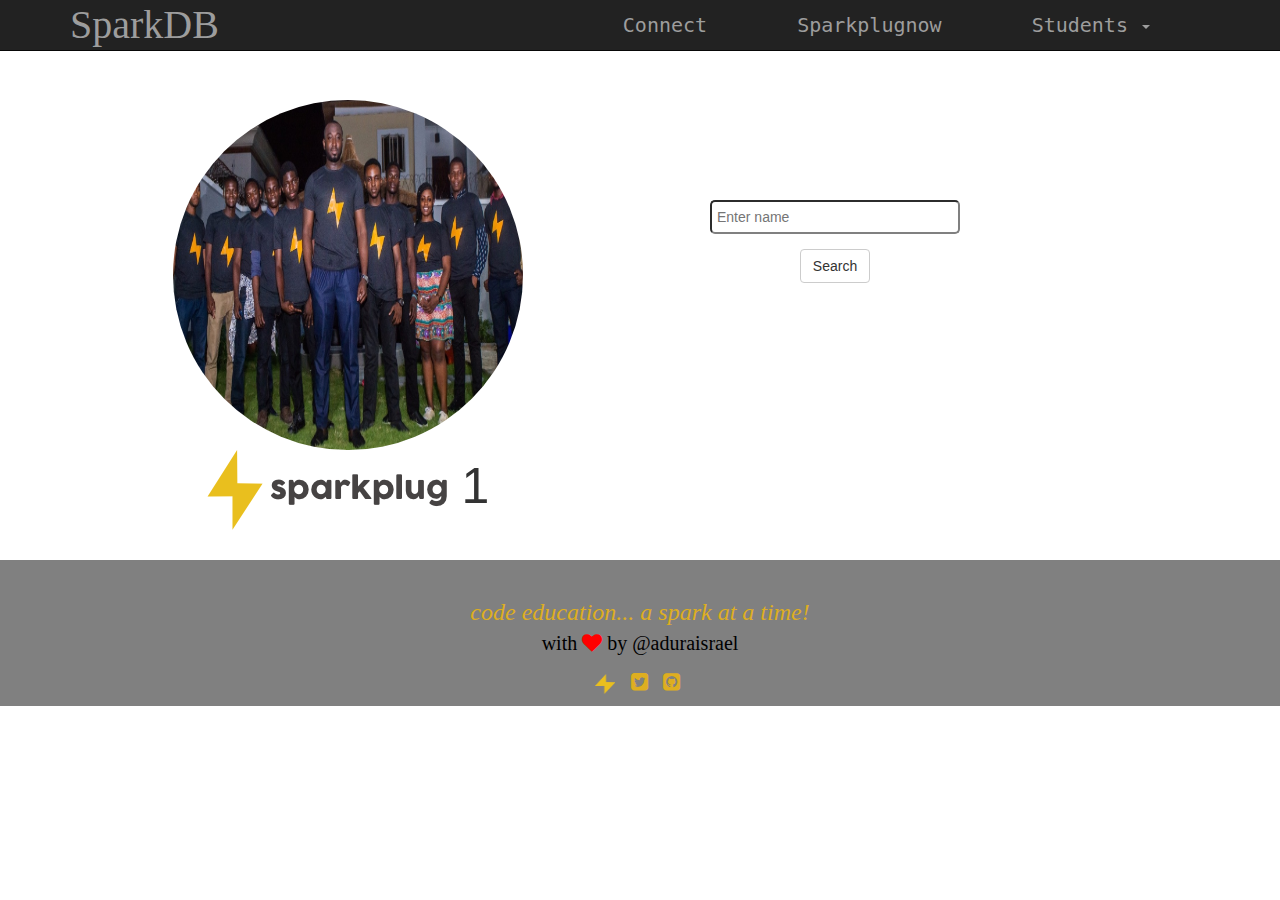
<file: index.html>
<!DOCTYPE html>
              <html>
              <head>
              <meta charset="utf-8" />
              <title>Database-Sparkplugnow</title>
              <meta name="viewport" content="width=device-width, initial-scale=1">
              <link href="css/styles.css" type="text/css" rel ="stylesheet">
              <link href="css/bootstrap.min.css" type ="text/css" rel = "stylesheet" >
              

            <link href="https://maxcdn.bootstrapcdn.com/bootstrap/3.3.7/css/bootstrap.min.css" rel="stylesheet"
              integrity="sha384-BVYiiSIFeK1dGmJRAkycuHAHRg32OmUcww7on3RYdg4Va+PmSTsz/K68vbdEjh4u" crossorigin="anonymous">
            <link href="https://maxcdn.bootstrapcdn.com/font-awesome/4.7.0/css/font-awesome.min.css" rel="stylesheet"
              integrity="sha384-wvfXpqpZZVQGK6TAh5PVlGOfQNHSoD2xbE+QkPxCAFlNEevoEH3Sl0sibVcOQVnN" crossorigin="anonymous">


              <link href="css/awesomplete.css" type ="text/css" rel="stylesheet" > 
              </head>
              <body>
              <div class="main">
              <section>
                <nav class="navbar navbar-inverse navbar-fixed-top">
                  <div class="container">
                    <div class="navbar-header">
                      <button type="button" class="navbar-toggle" data-toggle="collapse" data-target="#myNavbar">
                        <span class="icon-bar"></span>
                        <span class="icon-bar"></span>
                        <span class="icon-bar"></span>                        
                      </button>
                      <a class="navbar-brand" href="index.html">SparkDB</a>
                    </div>
                    <div class="collapse navbar-collapse" id="myNavbar">
                      <ul class="nav navbar-nav navbar-right">
                        <li><a href="#sparkConnect" id="toSpark" class="smoothScroll" >Connect</a></li>
                        <li><a href="http://www.sparkplugnow.com"  target="blank">Sparkplugnow</a></li>
                        <li class="dropdown">
                        <a href="#" class="dropdown-toggle" data-toggle="dropdown" role="button" aria-  -
                        haspopup="true" aria-expanded="false">Students <span class="caret"></span></a>
                        <ul class="dropdown-menu">
                        <li class='div' ><a href="#" id ="israel">Israel</a></li>
                        <li class='div'><a href="#" id="david">David</a></li>
                        <li class='div'><a href="#" id="memuna" >Memuna</a></li>
                        <li class='div'><a href="#" id="chidera">Chidera</a></li>
                        <li class='div'><a href="#" id="tobi">Tobi</a></li>
                        <li class='div'><a href="#" id="zubair">Zubair</a></li>
                        <li class='div'><a href="#" id="stephen">Stephen</a></li>
                        <li class='div'><a href="#" id ="lekan">Lekan</a></li>
                        <li class='div'><a href="#" id="alex">Alex</a></li>
                        <li class='div'><a href="#" id="sule">Suleiman</a></li>
                        <li class='div'><a href="#" id="afeez">Afeez</a></li>
                        <li><a href="#"></a></li>
                        <li role="separator" class="divider page-header"></li>
                        <li><a href="#" id="president"><b><em>President/Founder</em></b></a></li>
                        <li role="separator" class="divider"></li>
                        <li class='div'><a href="#" id="olumide">Olumide Adewumi</a></li>
                        </ul>
                        </li>
                      </ul>
                    </div>
                  </div>
                </nav>
                  <!-- home section-->
                  <!-- home section-->
                  <!-- home section-->
                 <div class = "container">
                    <div class ="row">
                         <div class = "col-sm-6 col-md-6 center-block text-center">
                            <img src = "images/sparkstudents.jpg" id ="image" width="350px" height="350px" class="img-circle animated fadeIn" >
                            <div id = "Pname"><img src ="images/sparklogo.png"> 1</div>
                             <br>
                         </div>
                         <div class = "col-sm-4 col-md-4 center-block text-center form">
                            <form role="search">
                            <div class="form-group">
                            <input type="text" id ="nameStr" placeholder="Enter name">
                            
                            </div>
                            <button type="submit" id="button" class="btn btn-default">Search</button>
                            </form>
                            <div id ="message" class="text-center" style ="padding-top:10px;" ></div>
                          </div>
                          </div>
                    <div class ="row center-block text-center well" id="content">
                        <div class = "col-xs-12 col-sm-6 col-md-4 col-lg-4 ">
                            <strong class="page-header">About :</strong>
                            <div id ="Pabout" class= "xter"></div>
                        </div>

                        <div class = "col-xs-12 col-sm-6 col-md-4 col-lg-4">
                            <strong class="page-header"> Current Skills:</strong>
                            <div id="Pskills"  class= "xter"> </div>
                        </div>
                        <div class = "col-xs-12 col-sm-6 col-md-4 col-lg-4">
                            <strong class="page-header"> Contact:</strong> 
                            <div id ="Pcontact"  class= "xter"></div>
                        </div>
                        <div id ="message"> </div> 
                    </div>
                           
                </div>
              </section>
              </div>
              <footer class="text-center">
              <div class ="container ">
              <div id="sparkplug">
              code education... a spark at a time!
              <br/> 
              </div>
              <div id="twit" style="font-family:tahoma;">with <span style ="color:red;" class=" fa fa-heart" ></span>  by <a href="http://twitter.com/aduraisrael"> @aduraisrael </a>  
              </div>
              <ul  id="sparkConnect" class="list-inline list-unstyled">
                  <li><a href="http://sparkplugnow.com"><img src ="images/sparkplugnow.png"></a></li>
                  <li><a href="https://twitter.com/@sparkplugnow"><i class="fa fa-twitter-square"></i></a></li>
                  <li><a href="http://github.com/Sparkplugnow"><i class="fa fa-github-square"></i></a></li>
              </ul>
              </div>
              </footer>
                      <script src="js/jquery.min.js"></script>
                      <script src="js/awesomplete.js" ></script> 
                      <script src="js/smoothscroll.js"></script>
                      <script src="js/bootstrap.min.js"></script>
                    <!--  <script src="js/database.js"></script>-->
                      <script src="js/app.js"></script>
              </body>
              </html>
</file>
<file: css/styles.css>
nav .navbar-brand
{
    font-size: 40px;
    font-family:"Times New Roman", Times, serif;
}
nav ul li
{
    font-size: 20px;
    padding-right: 60px;
    font-family:"Lucida Console", Monaco, monospace ;
}
.dropdown-menu li{
    font-family:"Comic Sans MS", cursive, sans-serif;
}
section
{
    height: auto;
    padding-top: 100px;
}
#nameStr
{
    padding:5px;
    width: 250px;
    border-radius:5px;
    border-color:gray;
}
#Pname
{
    font-size: 50px;
    font-style: bold;
}
.form
{
    padding-top: 100px;
}
.page-header
{
    font-size: 30px;
}
.xter
{   
    font-family: Tahoma, Geneva, sans-serif;
    font-size: 20px;

    padding: 10px 0 10px 0;
}
#content
{
    display: none;
}
#Pcontact ul li img
{
    width: 25px;
    height: 25px;
}
#message
{   
    font-family: serif;
    font-size: 20px;
    font-style: italic;
}
footer
{
    font-size: 20px;
	padding-top:30px;
    margin-top: 10px;
	height:auto;
    color: black;
    background-color: gray;
}#sparkplug img{
    width:150px;
    height:40px;
}
#sparkplug
{
    font-family: serif;
    font-size: 1.2em;
    font-style: italic;
    padding-top: 5px;
    color: #deae20;
}
#twit
{
    padding-bottom: 10px;
    color: black;
}
#twit a
{
    color:black;
}
#twit a:hover
{
    text-decoration: none;
    color: white;
}
#sparkConnect img{
    width:20px;
    height:20px;
     padding-bottom:;
}
.fa{
    color:#deae20;
    }
</file>
<file: css/awesomplete.css>
.awesomplete [hidden] {
    display: none;
}

.awesomplete .visually-hidden {
    position: absolute;
    clip: rect(0, 0, 0, 0);
}

.awesomplete {
    display: inline-block;
    position: relative;
}

.awesomplete > input {
    display: block;
}

.awesomplete > ul {
    position: absolute;
    left: 0;
    z-index: 1;
    min-width: 100%;
    box-sizing: border-box;
    list-style: none;
    padding: 0;
    margin: 0;
    background: #fff;
}

.awesomplete > ul:empty {
    display: none;
}

.awesomplete > ul {
	border-radius: .3em;
	margin: .2em 0 0;
	background: hsla(0,0%,100%,.9);
	background: linear-gradient(to bottom right, white, hsla(0,0%,100%,.8));
	border: 1px solid rgba(0,0,0,.3);
	box-shadow: .05em .2em .6em rgba(0,0,0,.2);
	text-shadow: none;
}

@supports (transform: scale(0)) {
	.awesomplete > ul {
		transition: .3s cubic-bezier(.4,.2,.5,1.4);
		transform-origin: 1.43em -.43em;
	}
	
	.awesomplete > ul[hidden],
	.awesomplete > ul:empty {
		opacity: 0;
		transform: scale(0);
		display: block;
		transition-timing-function: ease;
	}
}

	/* Pointer */
	.awesomplete > ul:before {
		content: "";
		position: absolute;
		top: -.43em;
		left: 1em;
		width: 0; height: 0;
		padding: .4em;
		background: white;
		border: inherit;
		border-right: 0;
		border-bottom: 0;
		-webkit-transform: rotate(45deg);
		transform: rotate(45deg);
	}

	.awesomplete > ul > li {
		position: relative;
		padding: .2em .5em;
		cursor: pointer;
	}
	
	.awesomplete > ul > li:hover {
		background: hsl(200, 40%, 80%);
		color: black;
	}
	
	.awesomplete > ul > li[aria-selected="true"] {
		background: hsl(205, 40%, 40%);
		color: white;
	}
	
		.awesomplete mark {
			background: hsl(65, 100%, 50%);
		}
		
		.awesomplete li:hover mark {
			background: hsl(68, 100%, 41%);
		}
		
		.awesomplete li[aria-selected="true"] mark {
			background: hsl(86, 100%, 21%);
			color: inherit;
		}
/*# sourceMappingURL=awesomplete.css.map */
</file>
